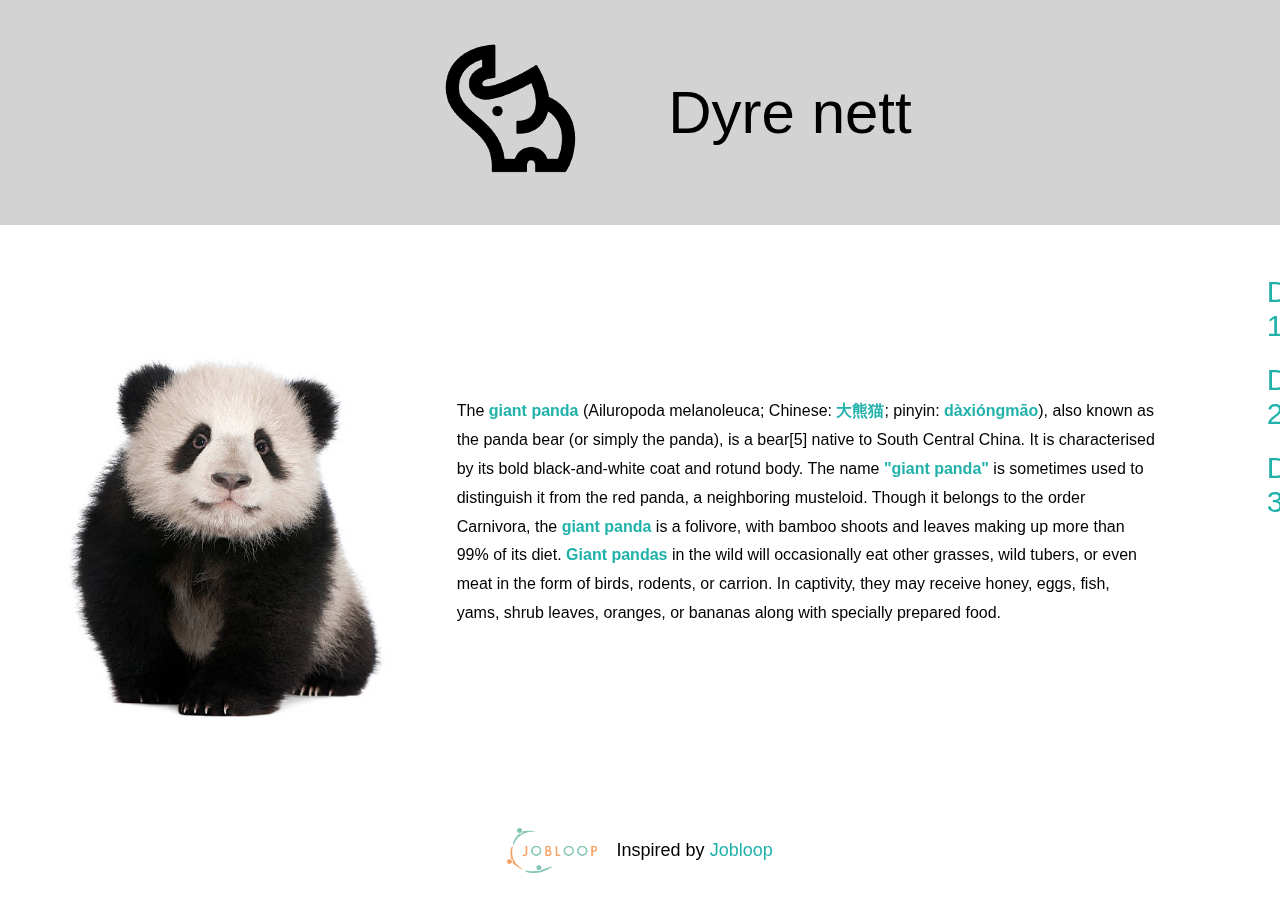
<file: index.html>
<!DOCTYPE html>
<html lang="no">

<head>
    <meta charset="UTF-8" />
    <meta name="viewport" content="width=device-width, initial-scale=1.0" />
    <link rel="icon" type="image/png" sizes="32x32" href="img/favicon-32x32.png" />
    <link rel="stylesheet" href="css/style.css" />
    <title>Dyre nett - Panda</title>
</head>

<body>
    <div class="container">
        <header class="header">
            <img class="logo" src="img/logo.webp" alt="logo">
            <div class="title">
                Dyre nett
            </div>
            <nav class="nav">

            </nav>
        </header>
        <main class="main">
            <article class="article">
                <img src="img/panda.jpg" alt="Panda">
                <div class="article-text">The <b>giant panda</b> (Ailuropoda melanoleuca; Chinese: <b>大熊猫</b>; pinyin: <b>dàxióngmāo</b>), also known as the
                    panda bear (or simply the panda), is a bear[5] native to South Central China. It is characterised
                    by its bold black-and-white coat and rotund body. The name <b>"giant panda"</b> is sometimes used to
                    distinguish it from the red panda, a neighboring musteloid. Though it belongs to the order
                    Carnivora, the <b>giant panda</b> is a folivore, with bamboo shoots and leaves making up more than 99% of
                    its diet. <b>Giant pandas</b> in the wild will occasionally eat other grasses, wild tubers, or even meat
                    in the form of birds, rodents, or carrion. In captivity, they may receive honey, eggs, fish, yams,
                    shrub leaves, oranges, or bananas along with specially prepared food.</div>
            </article>
            <nav class="nav-article">
                <ul>
                    <li>
                        <a href="index.html">Dyr 1</a>
                    </li>
                    <li>
                        <a href="page1.html">Dyr 2</a>
                    </li>
                    <li>
                        <a href="page2.html">Dyr 3</a>
                    </li>
                    </ll>
            </nav>
        </main>
        <footer class="footer">
            <img class="logo-footer" src="img/jobloop-logo-color.png" alt="Logo Jobloop">
            <nav class="nav-footer">
                Inspired by <a href="https://jobloop.no">Jobloop</a>
            </nav>
        </footer>
    </div>
</body>

</html>
</file>
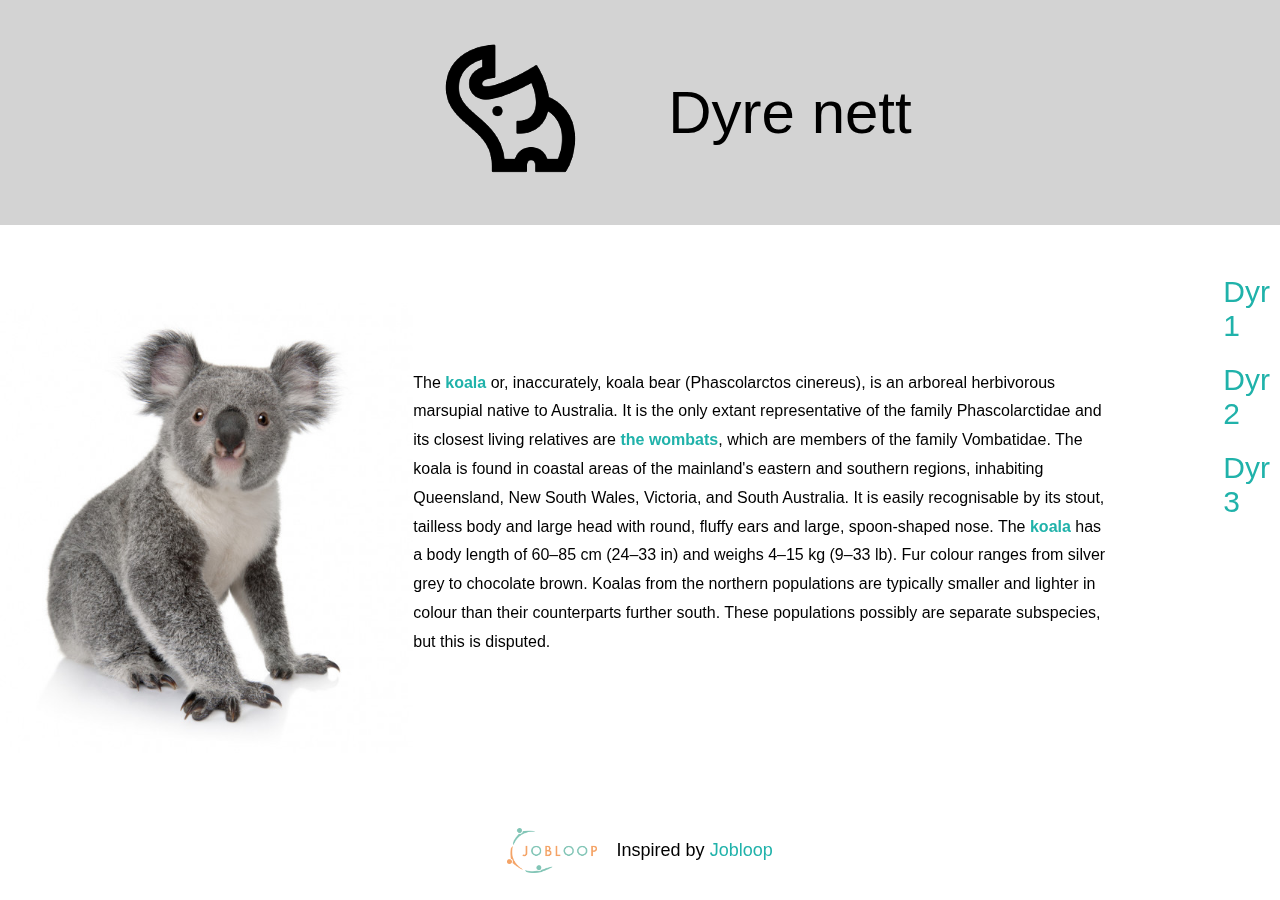
<file: page1.html>
<!DOCTYPE html>
<html lang="no">

<head>
    <meta charset="UTF-8" />
    <meta name="viewport" content="width=device-width, initial-scale=1.0" />
    <link rel="icon" type="image/png" sizes="32x32" href="img/favicon-32x32.png" />
    <link rel="stylesheet" href="css/style.css" />
    <title>Dyre nett - Koala</title>
</head>

<body>
    <div class="container">
        <header class="header">
            <img class="logo" src="img/logo.webp" alt="logo">
            <div class="title">
                Dyre nett
            </div>
            <nav class="nav">

            </nav>
        </header>
        <main class="main">
            <article class="article">
                <img src="img/koala.jpg" alt="Koala" style="margin-top: 30px;">
                <div class="article-text">The <b>koala</b> or, inaccurately, koala bear (Phascolarctos cinereus), is an
                    arboreal herbivorous marsupial native to Australia. It is the only extant representative of the
                    family
                    Phascolarctidae and its closest living relatives are <b>the wombats</b>, which are members of the family
                    Vombatidae. The koala is found in coastal areas of the mainland's eastern and southern regions,
                    inhabiting Queensland, New South Wales, Victoria, and South Australia. It is easily recognisable by
                    its stout, tailless body and large head with round, fluffy ears and large, spoon-shaped nose. The
                    <b>koala</b> has a body length of 60–85 cm (24–33 in) and weighs 4–15 kg (9–33 lb). Fur colour ranges from
                    silver grey to chocolate brown. Koalas from the northern populations are typically smaller and
                    lighter in colour than their counterparts further south. These populations possibly are separate
                    subspecies, but this is disputed. </div>
            </article>
            <nav class="nav-article">
                <ul>
                    <li>
                        <a href="index.html">Dyr 1</a>
                    </li>
                    <li>
                        <a href="page1.html">Dyr 2</a>
                    </li>
                    <li>
                        <a href="page2.html">Dyr 3</a>
                    </li>
                    </ll>
            </nav>
        </main>
        <footer class="footer">
            <img class="logo-footer" src="img/jobloop-logo-color.png" alt="Logo Jobloop">
            <nav class="nav-footer">
                Inspired by <a href="https://jobloop.no">Jobloop</a>
            </nav>
        </footer>
    </div>
</body>

</html>
</file>
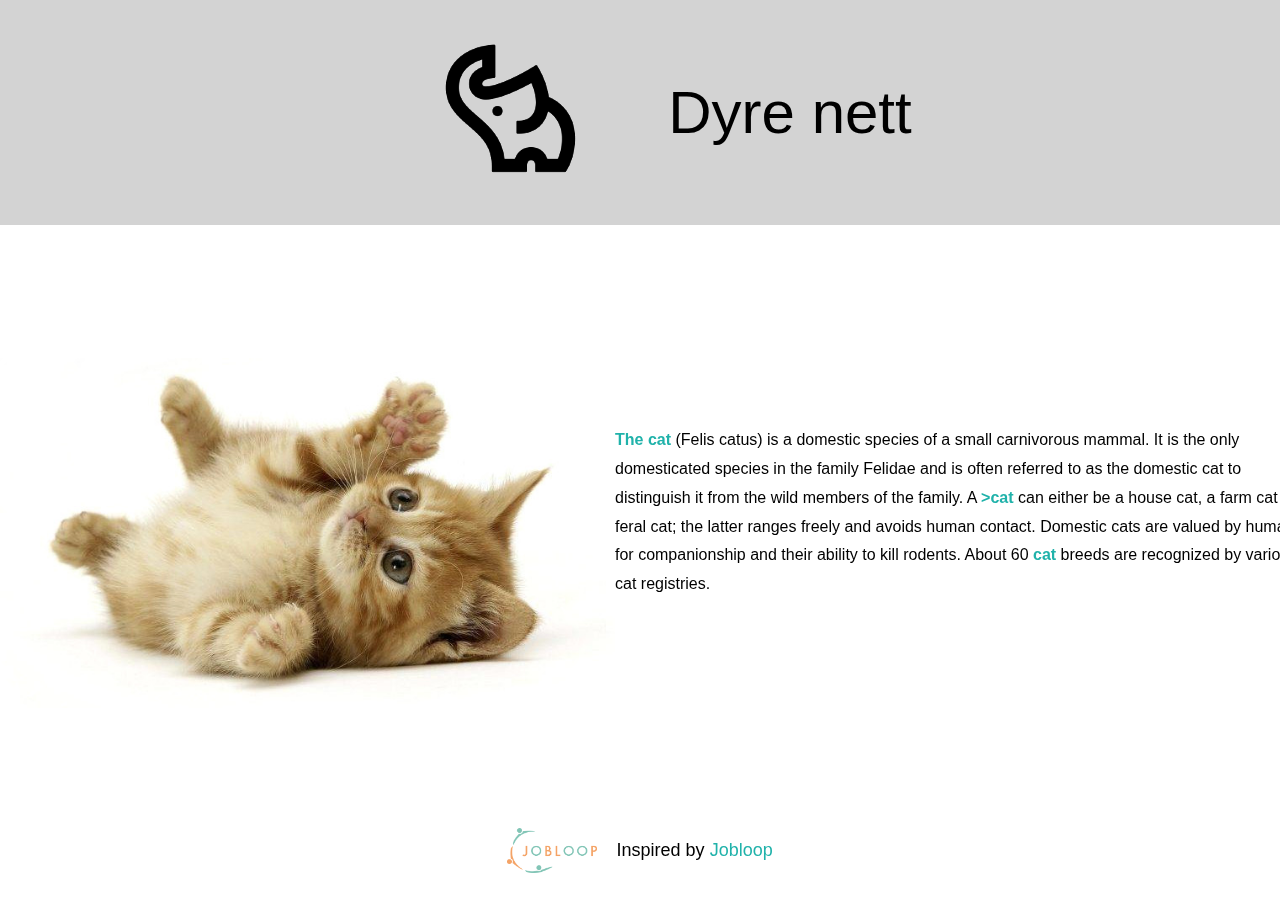
<file: page2.html>
<!DOCTYPE html>
<html lang="no">

<head>
    <meta charset="UTF-8" />
    <meta name="viewport" content="width=device-width, initial-scale=1.0" />
    <link rel="icon" type="image/png" sizes="32x32" href="img/favicon-32x32.png" />
    <link rel="stylesheet" href="css/style.css" />
    <title>Dyre nett - Cat</title>
</head>

<body>
    <div class="container">
        <header class="header">
            <img class="logo" src="img/logo.webp" alt="logo">
            <div class="title">
                Dyre nett
            </div>
            <nav class="nav">

            </nav>
        </header>
        <main class="main">
            <article class="article">
                <img src="img/cat.jpg" alt="Cat" style="height: 350px; margin-top: 40px;">
                <div class="article-text"><b>The cat</b> (Felis catus) is a domestic species of a small carnivorous mammal.
                    It is the only domesticated species in the family Felidae and is often referred to as the domestic
                    cat to distinguish it from the wild members of the family. A <b>>cat</b> can either be a house cat, a
                    farm cat or a feral cat; the latter ranges freely and avoids human contact. Domestic cats are
                    valued by humans for companionship and their ability to kill rodents. About 60 <b>cat</b> breeds are
                    recognized by various cat registries.</div>
            </article>
            <nav class="nav-article">
                <ul>
                    <li>
                        <a href="index.html">Dyr 1</a>
                    </li>
                    <li>
                        <a href="page1.html">Dyr 2</a>
                    </li>
                    <li>
                        <a href="page2.html">Dyr 3</a>
                    </li>
                    </ll>
            </nav>
        </main>
        <footer class="footer">
            <img class="logo-footer" src="img/jobloop-logo-color.png" alt="Logo Jobloop">
            <nav class="nav-footer">
                Inspired by <a href="https://jobloop.no">Jobloop</a>
            </nav>
        </footer>
    </div>
</body>

</html>
</file>
<file: css/style.css>
body {
    margin: 0;
}
b {
    color: lightseagreen;
}

.container {
    display: flex;
    align-items: center;
    font-family: sans-serif;
    flex-direction: column;
    height: 100vh;
}

.containter-header-main {
    display: flex;
    flex-direction: column;
    align-items: center;
}

.header {
    display: flex;
    width: 100vw;
    justify-content: center;
    align-items: center;
    background: lightgray;
}

.logo {
    width: 300px;
    mix-blend-mode: darken;
}

.title {
    font-size: 60px;
    height: fit-content;
}

.nav {
    background: lightsalmon;
}

.main {
    width: 100vw;
    display: flex;
    flex: 1;
}

.article {
    flex-grow: 5;
    display: flex;
    flex-basis: 0;
    justify-content: center;
    align-items: center;
}

article > img {
    height: 450px;
}

.article-text {
    width: 700px;
    margin-right: 50px;
    line-height: 1.8;
}

.nav-article {
    flex-grow: 1;
    padding: 20px;
    font-size: 30px;
    flex-basis: 0;
}

.nav-article li {
    margin: 20px 0;
    list-style: none;
}

.nav-article li > a {
    text-decoration: none;
    color: lightseagreen;
}

.footer {
    display: flex;
    width: 100vw;
    height: 100px;
    justify-content: center;
    align-items: center;
}

.logo-footer {
    height: 45px;
    margin-right: 20px;
}

.nav-footer {
    font-size: 18px;
}

.nav-footer a {
    color: lightseagreen;
    text-decoration: none;
}
</file>
